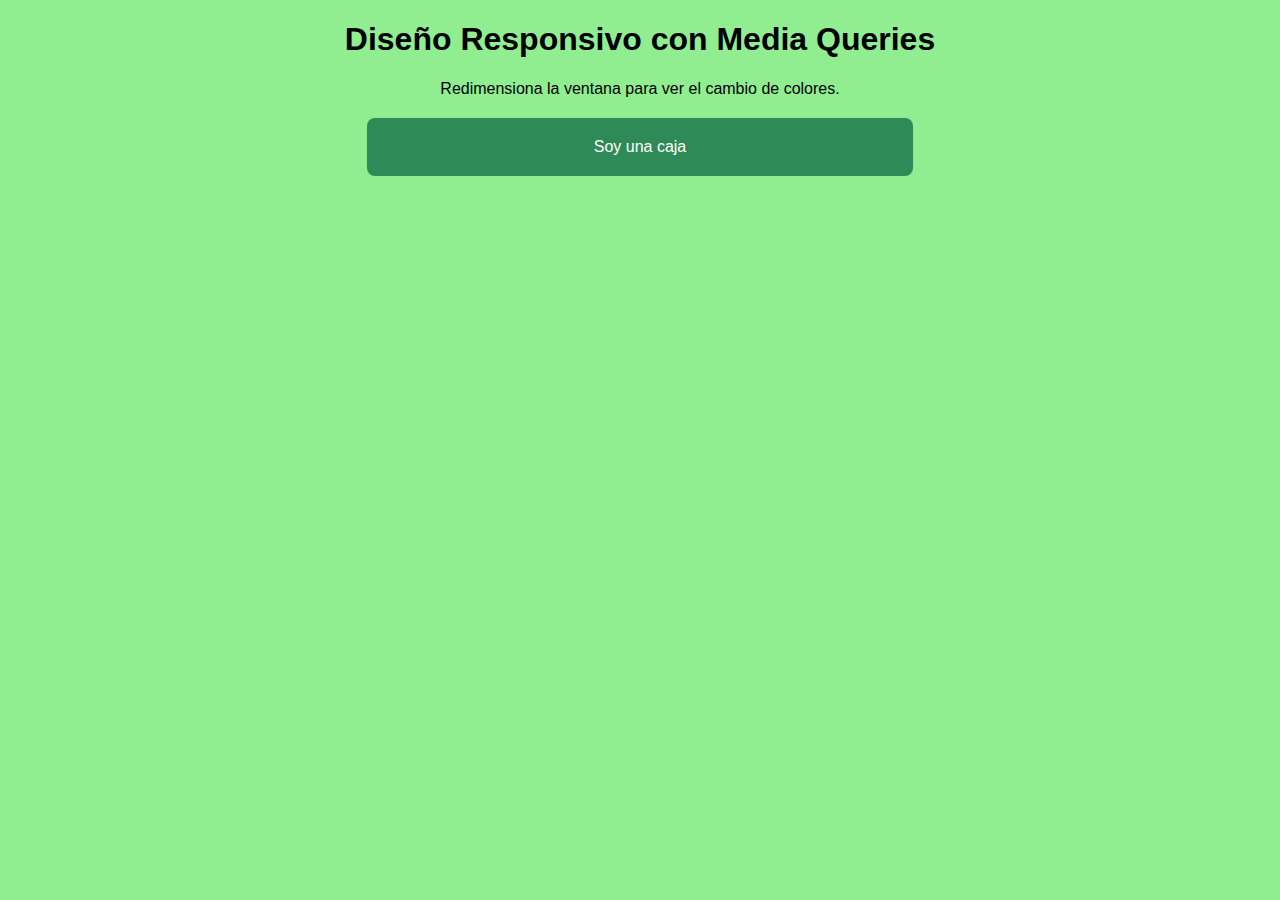
<file: media.html>
<!DOCTYPE html>
<html lang="es">
<head>
  <meta charset="UTF-8">
  <meta name="viewport" content="width=device-width, initial-scale=1.0">
  <title>Ejemplo Media Queries</title>
  <link rel="stylesheet" href="styles.css">
</head>
<body>
  <h1>Diseño Responsivo con Media Queries</h1>
  <p>Redimensiona la ventana para ver el cambio de colores.</p>
  <div class="caja">Soy una caja</div>
</body>
</html>
</file>
<file: styles.css>
/* Estilos base (para móviles primero) */
body {
  font-family: Arial, sans-serif;
  text-align: center;
  background-color: lightyellow;
}

.caja {
  background-color: lightcoral;
  color: white;
  padding: 20px;
  margin: 20px auto;
  width: 80%;
  border-radius: 8px;
}

/* 📌 Cuando el ancho mínimo es de 600px (tablets) */
@media (min-width: 600px) {
  body {
    background-color: lightblue;
  }

  .caja {
    background-color: steelblue;
    width: 60%;
  }
}

/* 📌 Cuando el ancho mínimo es de 900px (pantallas grandes) */
@media (min-width: 900px) {
  body {
    background-color: lightgreen;
  }

  .caja {
    background-color: seagreen;
    width: 40%;
  }
}
</file>
